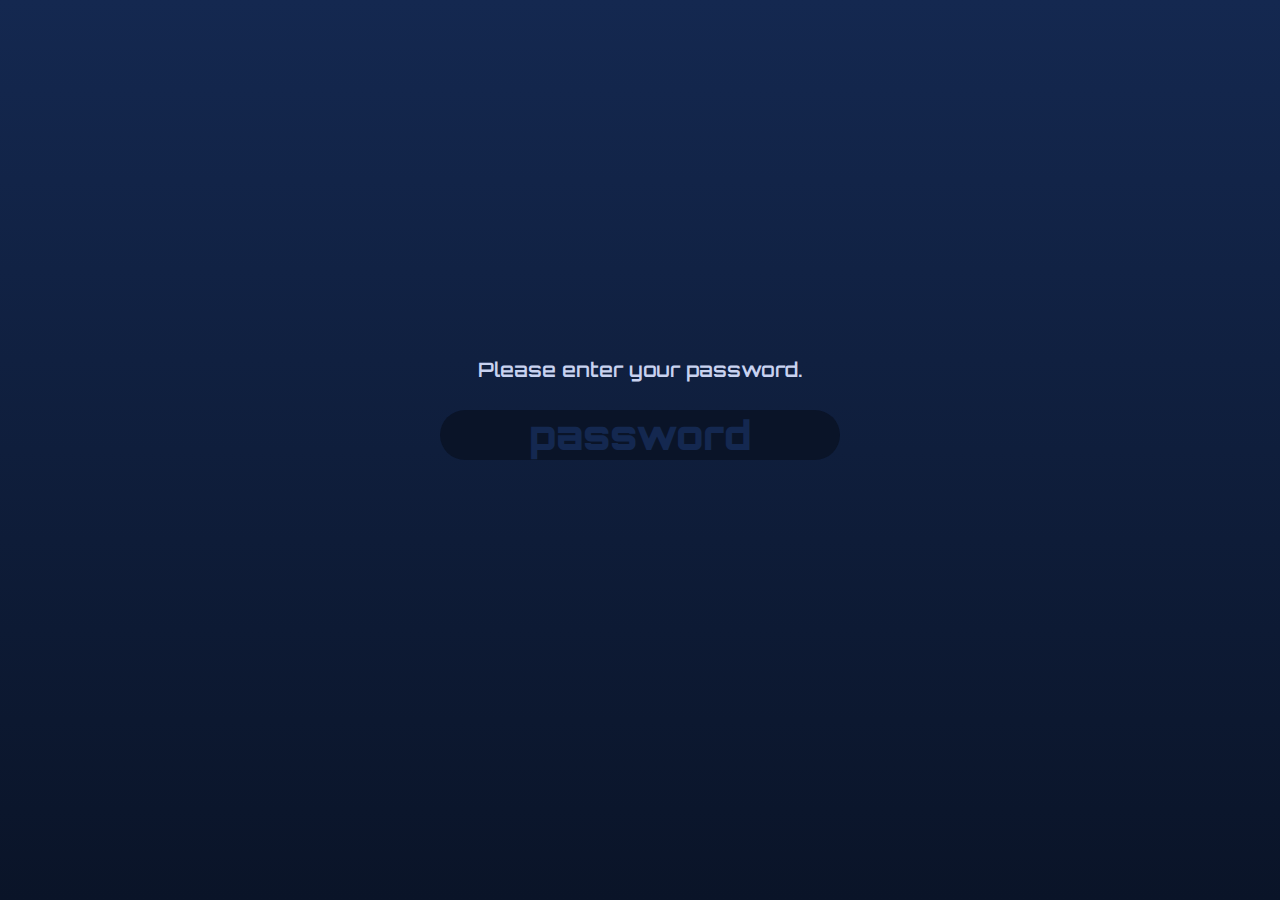
<file: docs/index.html>
<!DOCTYPE html>
<html lang="en">
  <head>
    <meta charset="utf-8" />
    <meta name="viewport" content="width=device-width,initial-scale=1" />
    <meta http-equiv="X-UA-Compatible" content="IE=edge" />
    <title>Password</title>
    <link
      href="https://fonts.googleapis.com/css2?family=Orbitron:wght@600;900&display=swap"
      rel="stylesheet"
    />
    <link rel="stylesheet" href="style.css" />
    <link rel="icon" href="padlock.svg" type="image/svg+xml" />
    <script type="text/javascript" src="sha256.js"></script>
  </head>
  <body>
    <form id="form">
      <p id="message">Please enter your password.</p>
      <input type="password" placeholder="password" id="password" />
    </form>
    <script>
      function hash(text) {
        const sha = new jsSHA("SHA-256", "TEXT");
        sha.update(text);
        return sha.getHash("HEX");
      }
      function auth(password) {
        const url = hash(password);
        const xhr = new XMLHttpRequest();
        xhr.open("GET", url);
        xhr.send();
        xhr.onload = function () {
          if (xhr.readyState === 4 && xhr.status === 200) {
            window.location = url;
          } else {
            const message = document.getElementById("message");
            const input = document.getElementById("password");
            message.innerHTML = "Wrong password! Try again.";
            input.value = "";
          }
        };
        xhr.onerror = function () {
          const message = document.getElementById("message");
          message.innerHTML = "Sorry, ERROR !";
        };
      }
      const form = document.getElementById("form");
      form.addEventListener("submit", function (event) {
        const password = document.getElementById("password").value;
        auth(password);
        event.preventDefault();
      });
    </script>
  </body>
</html>
</file>
<file: docs/style.css>
@charset "utf-8";
/*————————————————————————————————*/
/* Reset */
/*————————————————————————————————*/
* {
  all: unset;
  unicode-bidi: normal;
  direction: ltr;
}

/*————————————————————————————————*/
/* Display */
/*————————————————————————————————*/
head, link, meta, style, title, script {
  display: none;
}
html, body, p, form {
  display: block;
}
input {
  display: inline-block;
}

/*————————————————————————————————*/
/* Style */
/*————————————————————————————————*/
html {
  height: 100%;
  background-color: rgb(15, 30, 60);
  background-image: linear-gradient(to top, rgb(10, 20, 40) 0%, rgb(20, 40, 80) 100%);
}
input {
  font-family: "Orbitron", sans-serif;
  font-weight: 900;
  margin: 20px 0;
  width: 100%;
  height: 50px;
  border-radius: 25px;
  color: rgb(200, 210, 240);
  -webkit-text-fill-color: rgb(200, 210, 240);
  background-color: rgb(10, 20, 40);
  font-size: 40px;
}
input::placeholder {
  font-family: "Orbitron", sans-serif;
  color: rgb(20, 40, 80);
  -webkit-text-fill-color: rgb(20, 40, 80);
}
button {
  font-family: "Orbitron", sans-serif;
  font-weight: 900;
  margin: 20px 0;
  width: 100%;
  height: 50px;
  border-radius: 25px;
  color: rgb(200, 210, 240);
  -webkit-text-fill-color: rgb(200, 210, 240);
  background-color: rgb(10, 20, 40);
  font-size: 30px;
}
button:disabled{
  color: rgb(20, 21, 24);
  background-color: rgb(40, 40, 80);
}
button:hover{
  cursor: pointer;
}
form {
  text-align: center;
  margin: calc(50vh - 100px) auto 0;
  max-width: 400px;
  width: 90vw;
}
p {
  word-wrap: break-word;
  overflow-wrap: break-word;
  font-family: "Orbitron", sans-serif;
  font-weight: 600;
  font-size: 20px;
  line-height: 40px;
  color: rgb(200, 210, 240);
  -webkit-text-fill-color: rgb(200, 210, 240);
}
</file>
